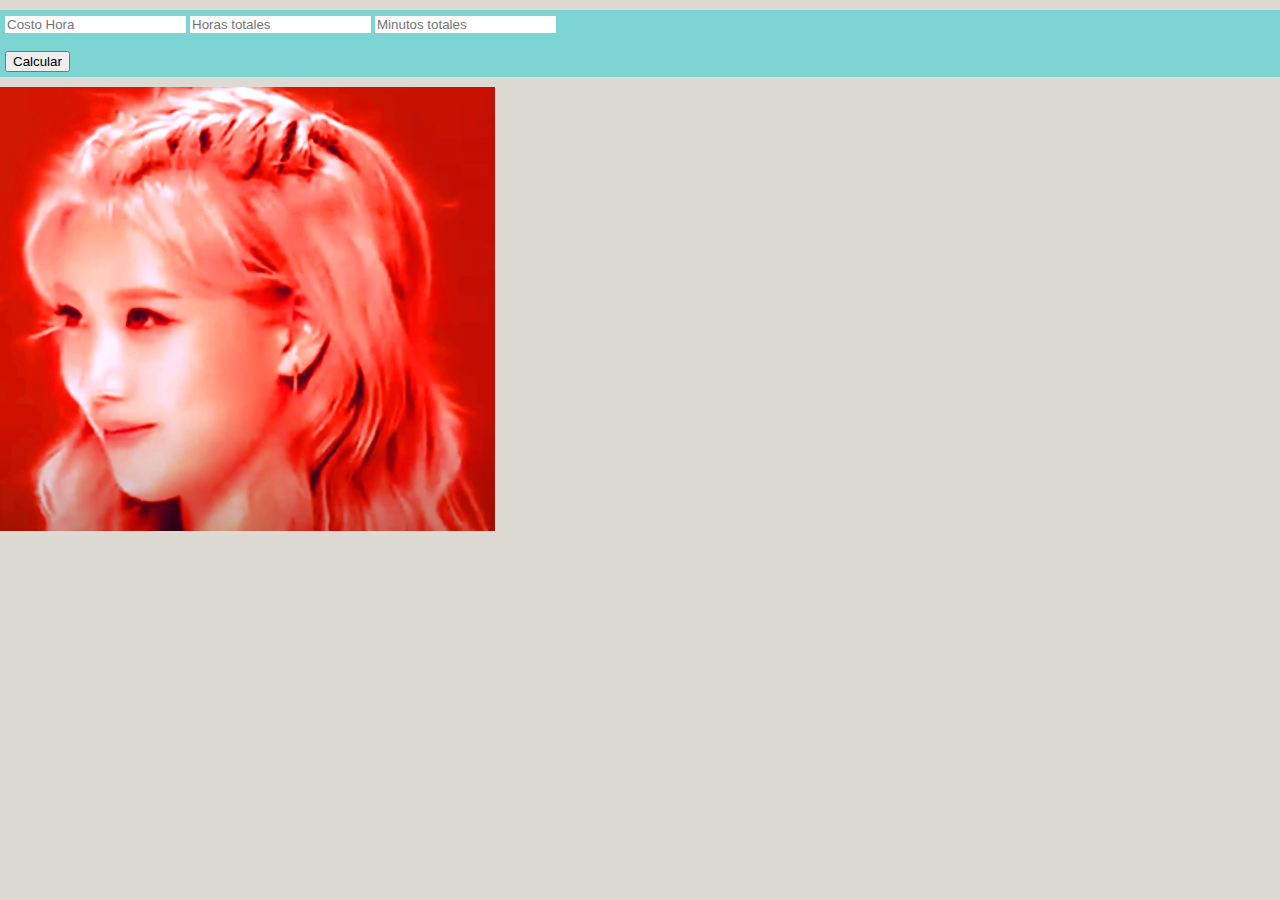
<file: index.html>
<!DOCTYPE html>
<html lang="en">
<head>
    <meta charset="UTF-8">
    <meta name="viewport" content="width=device-width, initial-scale=1.0">
    <title>Página para Jóvenes creativos</title>
    <link rel="stylesheet" href="css/main.css">
</head>
<body>
    <section id="fondoFormulario">
        <form name="formulario" method="post">
            <input type="number" placeholder="Costo Hora" id="costoHora" class="cuadro">
            <input type="number" placeholder="Horas totales" id="horasTotales" class="cuadro">
            <input type="number" placeholder="Minutos totales" id="minTotales" class="cuadro"> <br><br>
            <input type="submit" value="Calcular" id="boton" onclick="costo()">
        </form>
    </section>
    <section id="imagen">
        <img src="img/kim.png" id="img">
    </section>
    <section id="precio">

    </section>
    <script src="js/function.js"></script>
</body>
</html>
</file>
<file: css/main.css>
*{
    margin: 0px;
}

body{
    background-color: rgb(221, 217, 211);
}

#fondoFormulario{
    background-color: rgba(88, 212, 212, 0.733);
    padding: 5px;
    margin: 10px;
    margin-left: 0px;
    width: 100%;
}

.cuadro{
    border: 0px;
}
</file>
